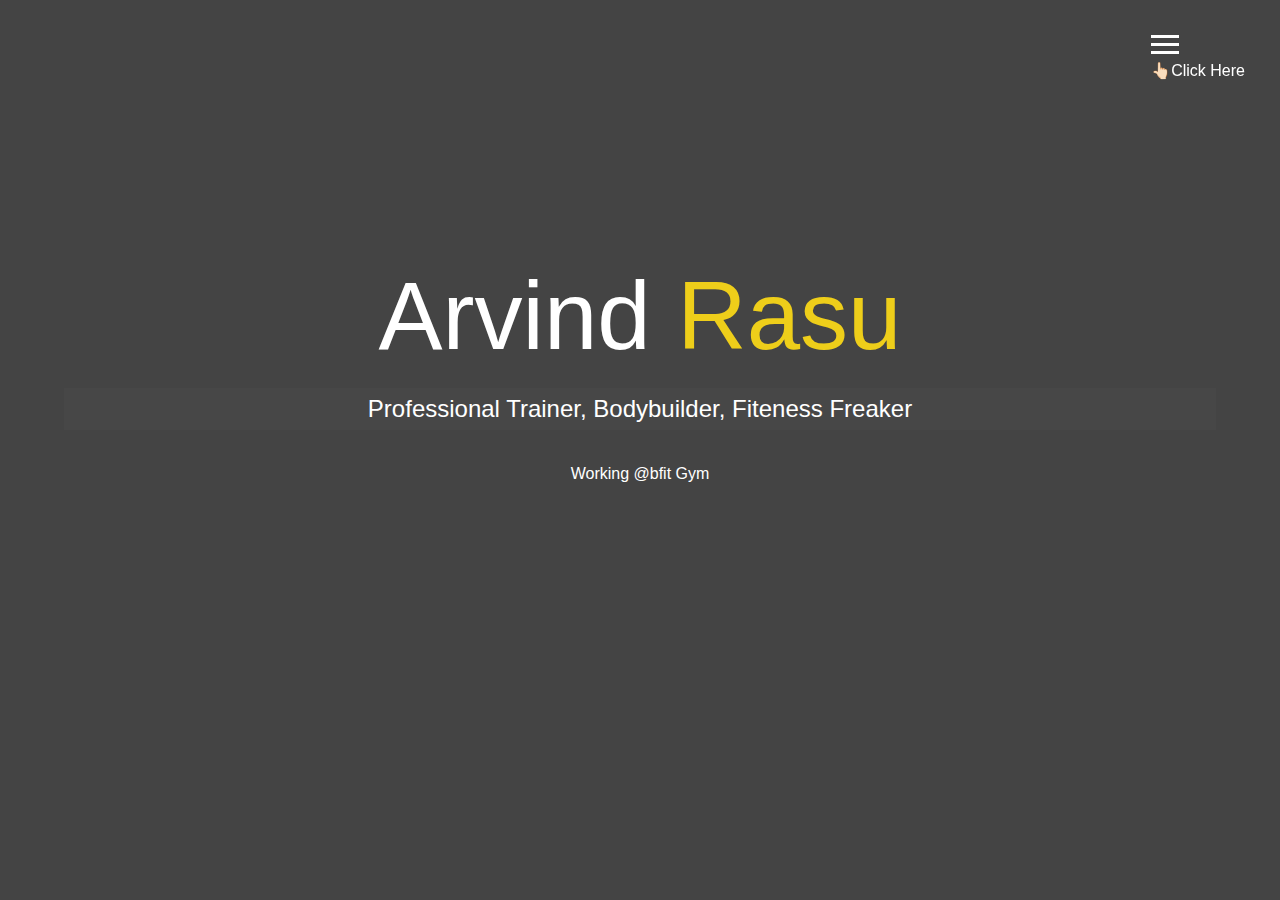
<file: index.html>
<!DOCTYPE html>
<html lang="en">

<head>
  <meta charset="UTF-8">
  <meta name="viewport" content="width=device-width, initial-scale=1.0">
  <meta http-equiv="X-UA-Compatible" content="ie=edge">
  <link rel="stylesheet" href="https://use.fontawesome.com/releases/v5.2.0/css/all.css" integrity="sha384-hWVjflwFxL6sNzntih27bfxkr27PmbbK/iSvJ+a4+0owXq79v+lsFkW54bOGbiDQ"
    crossorigin="anonymous">

  <link rel="stylesheet" href="css/main.css">
  <title>Mr.Vellore ARVIND</title>
</head>

<!--<body id="bg-img">-->
  <header>
    <div class="menu-btn">
      <div class="btn-line"></div>
      <div class="btn-line"></div>
      <div class="btn-line"></div>
	  👆🏻Click Here
	  

    </div>

    <nav class="menu">
      <div class="menu-branding">
        <div class="portrait"></div>
      </div>
      <ul class="menu-nav">
        <li class="nav-item current">
          <a href="index.html" class="nav-link">
            Home
          </a>
        </li>
        <li class="nav-item">
          <a href="about.html" class="nav-link">
            About Me
          </a>
        </li>
        <li class="nav-item">
          <a href="work.html" class="nav-link">
            My Work
          </a>
        </li>
        <li class="nav-item">
          <a href="contact.html" class="nav-link">
            How To Reach Me
          </a>
        </li>
      </ul>
    </nav>
  </header>

  <main id="home">
  <center>
    <h1 class="lg-heading">
      Arvind
      <span class="text-secondary">Rasu</span>
    </h1>
    <h2 class="sm-heading">
      Professional Trainer, Bodybuilder, Fiteness Freaker
    </h2>
	<p>Working @bfit Gym</p>
   </center>
  </main>

  <script src="js/main.js"></script>
</body>

</html>
</file>
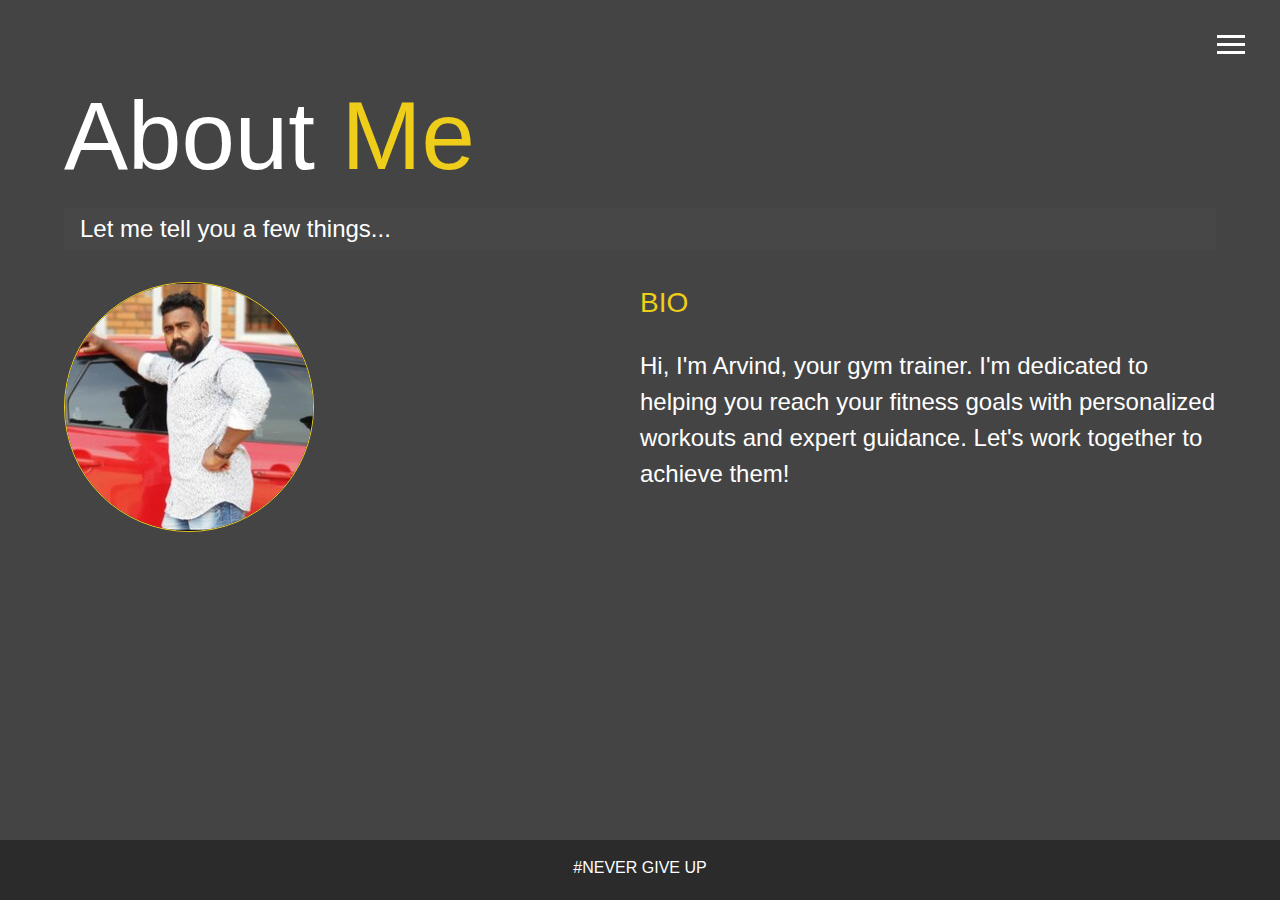
<file: about.html>
<!DOCTYPE html>
<html lang="en">

<head>
  <meta charset="UTF-8">
  <meta name="viewport" content="width=device-width, initial-scale=1.0">
  <meta http-equiv="X-UA-Compatible" content="ie=edge">
  <link rel="stylesheet" href="https://use.fontawesome.com/releases/v5.2.0/css/all.css" integrity="sha384-hWVjflwFxL6sNzntih27bfxkr27PmbbK/iSvJ+a4+0owXq79v+lsFkW54bOGbiDQ"
    crossorigin="anonymous">

  <link rel="stylesheet" href="css/main.css">
  <title>Mr.Vellore ARVIND</title>
</head>

<body>
  <header>
    <div class="menu-btn">
      <div class="btn-line"></div>
      <div class="btn-line"></div>
      <div class="btn-line"></div>
    </div>

    <nav class="menu">
      <div class="menu-branding">
        <div class="portrait"></div>
      </div>
      <ul class="menu-nav">
        <li class="nav-item">
          <a href="index.html" class="nav-link">
            Home
          </a>
        </li>
        <li class="nav-item current">
          <a href="about.html" class="nav-link">
            About Me
          </a>
        </li>
        <li class="nav-item">
          <a href="work.html" class="nav-link">
            My Work
          </a>
        </li>
        <li class="nav-item">
          <a href="contact.html" class="nav-link">
            How To Reach Me
          </a>
        </li>
      </ul>
    </nav>
  </header>

  <main id="about">
    <h1 class="lg-heading">
      About
      <span class="text-secondary">Me</span>
    </h1>
    <h2 class="sm-heading">
      Let me tell you a few things...
    </h2>
    <div class="about-info">
      <img src="img/portrait.jpg" alt="John Doe" class="bio-image">

      <div class="bio">
        <h3 class="text-secondary">BIO</h3>
        <p>Hi, I'm Arvind, your gym trainer. I'm dedicated to helping you reach your fitness goals with personalized workouts and expert guidance. Let's work together to achieve them!</p>
      </div>

      
    </div>
  </main>

  <footer id="main-footer">
    #NEVER GIVE UP
  </footer>

  <script src="js/main.js"></script>
</body>

</html>
</file>
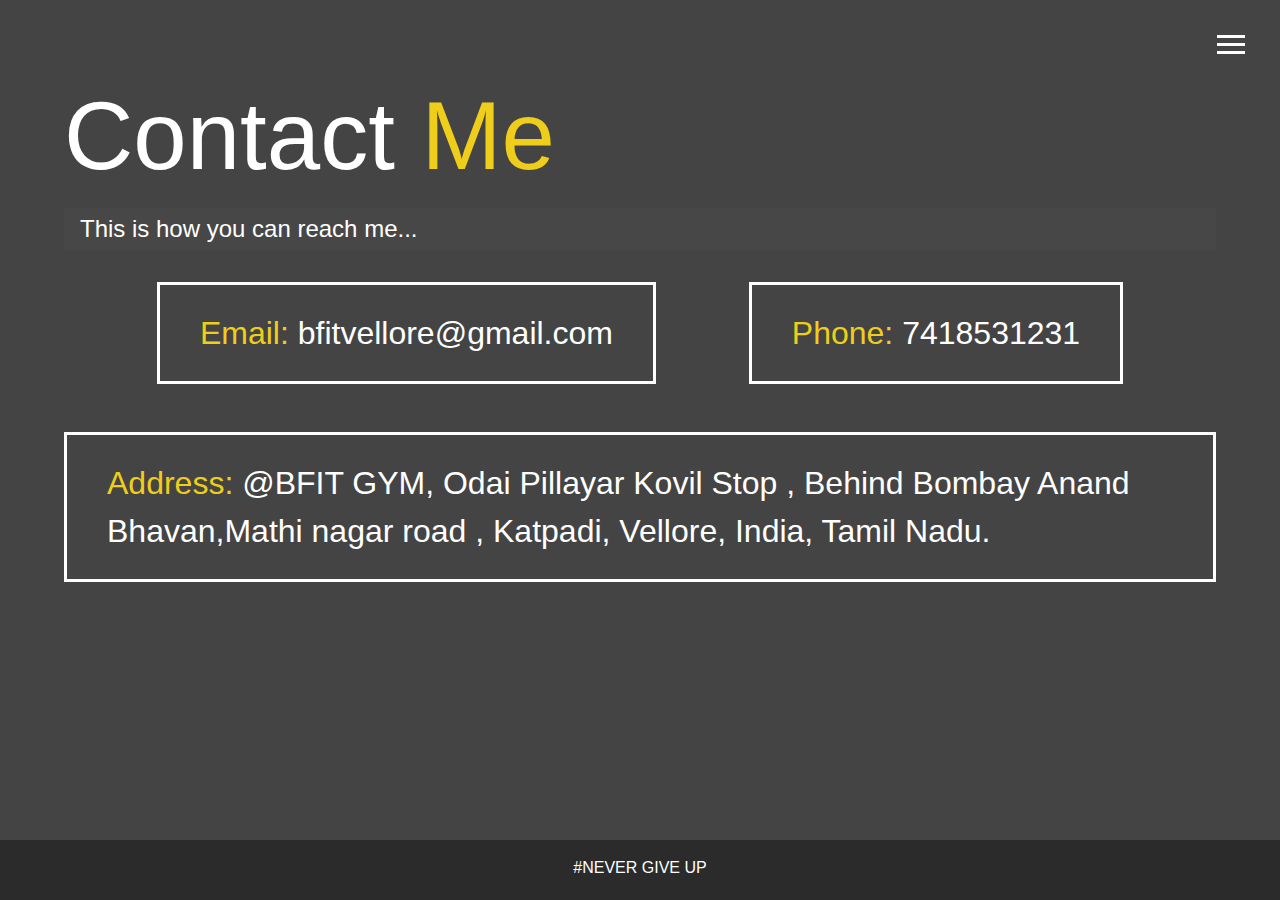
<file: contact.html>
<!DOCTYPE html>
<html lang="en">

<head>
  <meta charset="UTF-8">
  <meta name="viewport" content="width=device-width, initial-scale=1.0">
  <meta http-equiv="X-UA-Compatible" content="ie=edge">
  <link rel="stylesheet" href="https://use.fontawesome.com/releases/v5.2.0/css/all.css" integrity="sha384-hWVjflwFxL6sNzntih27bfxkr27PmbbK/iSvJ+a4+0owXq79v+lsFkW54bOGbiDQ"
    crossorigin="anonymous">

  <link rel="stylesheet" href="css/main.css">
  <title>Mr.Vellore ARVIND</title>
</head>

<body>
  <header>
    <div class="menu-btn">
      <div class="btn-line"></div>
      <div class="btn-line"></div>
      <div class="btn-line"></div>
    </div>

    <nav class="menu">
      <div class="menu-branding">
        <div class="portrait"></div>
      </div>
      <ul class="menu-nav">
        <li class="nav-item">
          <a href="index.html" class="nav-link">
            Home
          </a>
        </li>
        <li class="nav-item">
          <a href="about.html" class="nav-link">
            About Me
          </a>
        </li>
        <li class="nav-item">
          <a href="work.html" class="nav-link">
            My Work
          </a>
        </li>
        <li class="nav-item current">
          <a href="contact.html" class="nav-link">
            How To Reach Me
          </a>
        </li>
      </ul>
    </nav>
  </header>

  <main id="contact">
    <h1 class="lg-heading">
      Contact
      <span class="text-secondary">Me</span>
    </h1>
    <h2 class="sm-heading">
      This is how you can reach me...
    </h2>
    <div class="boxes">
      <div>
        <span class="text-secondary">Email: </span> bfitvellore@gmail.com
      </div>
      <div>
        <span class="text-secondary">Phone: </span> 7418531231
      </div>
      <div>
        <span class="text-secondary">Address: </span> @BFIT GYM, Odai Pillayar Kovil Stop , Behind Bombay Anand Bhavan,Mathi nagar road , Katpadi, Vellore, India, Tamil Nadu.
      </div>
    </div>
  </main>

   <footer id="main-footer">
    #NEVER GIVE UP
  </footer>

  <script src="js/main.js"></script>
</body>

</html>
</file>
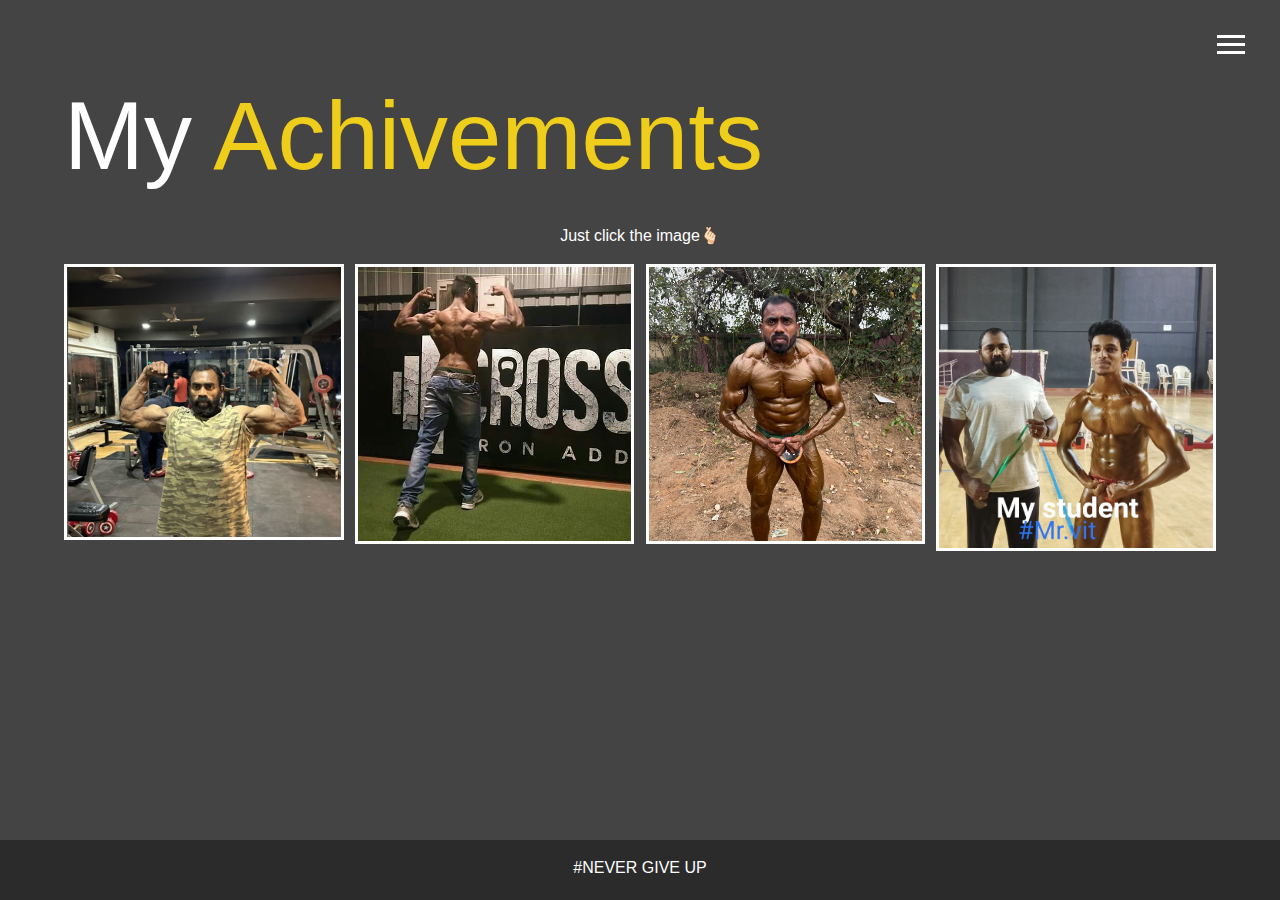
<file: work.html>
<!DOCTYPE html>
<html lang="en">

<head>
  <meta charset="UTF-8">
  <meta name="viewport" content="width=device-width, initial-scale=1.0">
  <meta http-equiv="X-UA-Compatible" content="ie=edge">
  <link rel="stylesheet" href="https://use.fontawesome.com/releases/v5.2.0/css/all.css" integrity="sha384-hWVjflwFxL6sNzntih27bfxkr27PmbbK/iSvJ+a4+0owXq79v+lsFkW54bOGbiDQ"
    crossorigin="anonymous">

  <link rel="stylesheet" href="css/main.css">
  <title>Mr.Vellore ARVIND</title>
</head>

<body>
  <header>
    <div class="menu-btn">
      <div class="btn-line"></div>
      <div class="btn-line"></div>
      <div class="btn-line"></div>
    </div>

    <nav class="menu">
      <div class="menu-branding">
        <div class="portrait"></div>
      </div>
      <ul class="menu-nav">
        <li class="nav-item">
          <a href="index.html" class="nav-link">
            Home
          </a>
        </li>
        <li class="nav-item">
          <a href="about.html" class="nav-link">
            About Me
          </a>
        </li>
        <li class="nav-item current">
          <a href="work.html" class="nav-link">
            My Work
          </a>
        </li>
        <li class="nav-item">
          <a href="contact.html" class="nav-link">
            How To Reach Me
          </a>
        </li>
      </ul>
    </nav>
  </header>

  <main id="work">
    <h1 class="lg-heading">
      My
      <span class="text-secondary">Achivements</span>
	 
    </h1>
	<center>
    <p>Just click the image🫰🏻</p>
	</center>
    <div class="projects">
	
      <div class="item">
        <a href="https://www.instagram.com/reel/C2HKT8GPbKZ/?igsh=Ym13dW90eTBoYnlq">
          <img src="img/projects/project1.jpg" alt="Project">
        </a>
        
      </div>
	  
      <div class="item">
        <a href="https://www.instagram.com/reel/C2AAkK7P4dG/?igsh=NzJhOTZnbGVwNndm">
          <img src="img/projects/project2.jpg" alt="Project">
        </a>
       
      </div>
	  
      <div class="item">
        <a href="https://www.instagram.com/reel/C12PMXVPzGS/?igsh=MW9kaWFuZDVoaHFqeg==">
          <img src="img/projects/project3.jpg" alt="Project">
        </a>
        
       
      </div>
	  
      <div class="item">
        <a href="https://www.instagram.com/sanjay_official_07_?igsh=MTgwcjVwYWd3aHkw">
          <img src="img/projects/project4.jpg" alt="Project">
        </a>
        
       
      </div>
	  
      
    </div>
  </main>

   <footer id="main-footer">
    #NEVER GIVE UP
  </footer>

  <script src="js/main.js"></script>
</body>

</html>
</file>
<file: css/main.css>
.menu-btn {
  position: absolute;
  z-index: 3;
  right: 35px;
  top: 35px;
  cursor: pointer;
  transition: all 0.5s ease-out; }
  
  .menu-btn .btn-line {
    width: 28px;
    height: 3px;
    margin: 0 0 5px 0;
    background: #fff;
    transition: all 0.5s ease-out; }
  
  .menu-btn.close {
    transform: rotate(180deg); }
	
    .menu-btn.close .btn-line:nth-child(1) {
      transform: rotate(45deg) translate(5px, 5px); }
    .menu-btn.close .btn-line:nth-child(2) {
      opacity: 0; }
    .menu-btn.close .btn-line:nth-child(3) {
      transform: rotate(-45deg) translate(7px, -6px); }

.menu {
  position: fixed;
  top: 0;
  width: 100%;
  opacity: 0.9;
  visibility: hidden; }
  .menu.show {
    visibility: visible; }
  .menu-branding, .menu-nav {
    display: flex;
    flex-flow: column wrap;
    align-items: center;
    justify-content: center;
    float: left;
    width: 50%;
    height: 100vh;
    overflow: hidden; }
  .menu-nav {
    margin: 0;
    padding: 0;
    background: #373737;
    list-style: none;
    transform: translate3d(0, -100%, 0);
    transition: all 0.5s ease-out; }
    .menu-nav.show {
      transform: translate3d(0, 0, 0); }
  .menu-branding {
    background: #444;
    transform: translate3d(0, 100%, 0);
    transition: all 0.5s ease-out; }
    .menu-branding.show {
      transform: translate3d(0, 0, 0); }
   

   .menu-branding .portrait {
      width: 250px;
      height: 250px;
      background: url("../img/portrait.jpg");
      border-radius: 50%;
      border: solid 3px #eece1a; }
  .menu .nav-item {
    transform: translate3d(600px, 0, 0);
    transition: all 0.5s ease-out; }
    .menu .nav-item.show {
      transform: translate3d(0, 0, 0); }
    .menu .nav-item.current > a {
      color: #eece1a; }
  .menu .nav-link {
    display: inline-block;
    position: relative;
    font-size: 40px;
    text-transform: uppercase;
    padding: 1rem 0;
    font-weight: 300;
    color: #fff;
    text-decoration: none;
    transition: all 0.5s ease-out; }
    .menu .nav-link:hover {
      color: chartreuse;
        transform: scale(1.25)
}

.nav-item:nth-child(1) {
  transition-delay: 0.1s; }

.nav-item:nth-child(2) {
  transition-delay: 0.2s; }

.nav-item:nth-child(3) {
  transition-delay: 0.3s; }

.nav-item:nth-child(4) {
  transition-delay: 0.4s; }

* {
  box-sizing: border-box; }

body {
  background: #444;
  color: #fff;
  height: 100%;
  margin: 0;
  font-family: 'Segoe UI', Tahoma, Geneva, Verdana, sans-serif;
  line-height: 1.5; }
  body#bg-img {
    background: url(../img/background.jpg);
    background: rgba(68, 68, 68, 0.9), url(../img/background.jpg);
    background-attachment: fixed;
    background-size: cover; } 

h1,
h2,
h3 {
  margin: 0;
  font-weight: 400; }
  h1.lg-heading,
  h2.lg-heading,
  h3.lg-heading {
    font-size: 6rem; }
  h1.sm-heading,
  h2.sm-heading,
  h3.sm-heading {
    margin-bottom: 2rem;
    padding: 0.2rem 1rem;
    background: rgba(73, 73, 73, 0.5); }

a {
  color: #fff;
  text-decoration: none; }

header {
  position: fixed;
  z-index: 2;
  width: 100%; }

.text-secondary {
  color: #eece1a; }

main {
  padding: 4rem;
  min-height: calc(100vh - 60px); }
  main .icons {
    margin-top: 1rem; }
    main .icons a {
      padding: 0.4rem; }
      main .icons a:hover {
        color: #eece1a;
        transition: all 0.5s ease-out; }
  main#home {
    overflow: hidden; }
    main#home h1 {
      margin-top: 20vh; }

.about-info {
  display: grid;
  grid-gap: 20px;
  grid-template-areas: 'bioimage bio bio' 'job1 job2 job3';
  grid-template-columns: repeat(2, 1fr); }
  .about-info .bio-image {
    grid-area: bioimage;
	width: 250px; 
    height: auto;
    margin: 0px;
    border-radius: 50%;
    border: #eece1a 1px solid; }
  .about-info .bio {
    grid-area: bio;
    font-size: 1.5rem; }
  .about-info .job-1 {
    grid-area: job1; }
  .about-info .job-2 {
    grid-area: job2; }
  .about-info .job-3 {
    grid-area: job3; }
  .about-info .job {
    background: #515151;
    padding: 0.5rem;
    border-bottom: #eece1a 5px solid; }

.projects {
  display: grid;
  grid-gap: 0.7rem;
  grid-template-columns: repeat(3, 1fr); }
  .projects img {
    width: 100%;
    border: 3px #fff solid; }
    .projects img:hover {
      opacity: 0.5;
      border-color: #eece1a;
      transition: all 0.5s ease-out; }

.boxes {
  display: flex;
  flex-wrap: wrap;
  justify-content: space-evenly;
  align-items: center;
  margin-top: 1rem; }
  .boxes div {
    font-size: 2rem;
    border: 3px #fff solid;
    padding: 1.5rem 2.5rem;
    margin-bottom: 3rem;
    transition: all 0.5s ease-out; }
    .boxes div:hover {
      padding: 0.5rem 1.5rem;
      background: #eece1a;
      color: #000; }
      .boxes div:hover span {
        color: #000; }

.btn, .btn-dark, .btn-light {
  display: block;
  padding: 0.5rem 1rem;
  border: 0;
  margin-bottom: 0.3rem; }
  .btn:hover, .btn-dark:hover, .btn-light:hover {
    background: #eece1a;
    color: #000; }

.btn-dark {
  background: black;
  color: #fff; }

.btn-light {
  background: #c4c4c4;
  color: #333; }

#main-footer {
  text-align: center;
  padding: 1rem;
  background: #2b2b2b;
  color: #fff;
  height: 60px; }

@media screen and (min-width: 1171px) {
  .projects {
    grid-template-columns: repeat(4, 1fr); } }

@media screen and (min-width: 769px) and (max-width: 1170px) {
  .projects {
    grid-template-columns: repeat(3, 1fr); } }

@media screen and (max-width: 768px) {
  main {
    align-items: center;
    text-align: center; }
    main .lg-heading {
      line-height: 1;
      margin-bottom: 1rem; }
  ul.menu-nav,
  div.menu-branding {
    float: none;
    width: 100%;
    min-height: 0; }
    ul.menu-nav.show,
    div.menu-branding.show {
      transform: translate3d(0, 0, 0); }
  .menu-nav {
    height: 75vh;
    transform: translate3d(-100%, 0, 0);
    font-size: 24px; }
  .menu-branding {
    height: 25vh;
    transform: translate3d(100%, 0, 0); }
    .menu-branding .portrait {
      background: url("../img/portrait_small.jpg");
      width: 150px;
      height: 150px; }
  .about-info {
    grid-template-areas: 'bioimage' 'bio' 'job1' 'job2' 'job3';
    grid-template-columns: 1fr; }
  .projects {
    grid-template-columns: repeat(2, 1fr); } }

@media screen and (max-width: 500px) {
  main {
    padding: 2rem; }
    main #home h1 {
      margin-top: 10vh; }
    main .lg-heading {
      margin-top: 1rem;
      font-size: 5rem; }
  .projects {
    grid-template-columns: 1fr; } }
</file>
